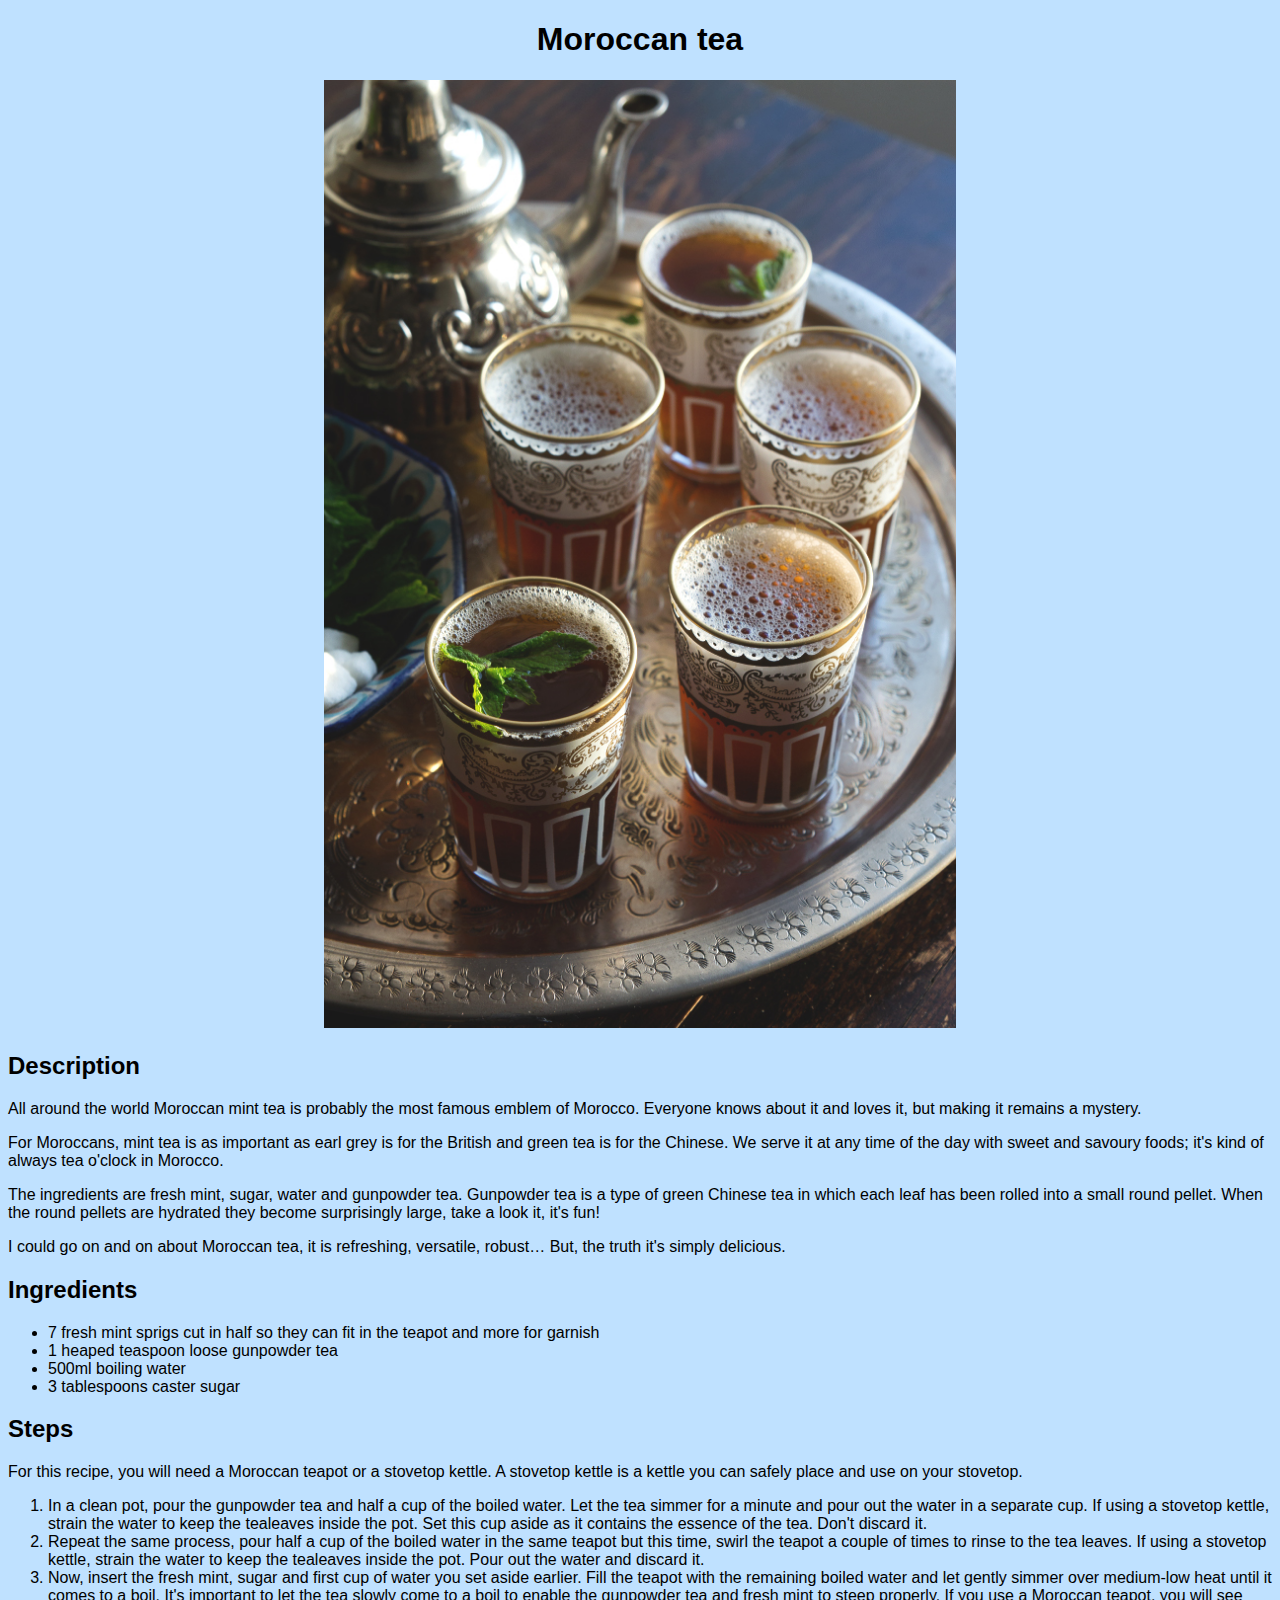
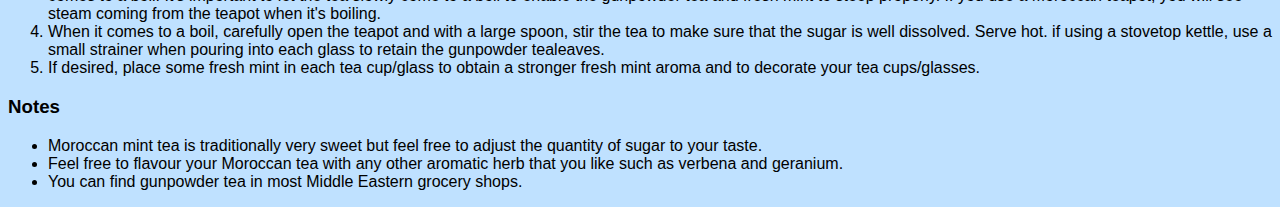
<file: recipes/moroccan_tea.html>
<!DOCTYPE html>
<html lang="en">
    <head>
        <meta charset="utf-8">
        <title>Moroccan Tea</title>
        <link rel="stylesheet" href="../style.css">
    </head>
    <body>
        <h1>Moroccan tea</h1>
        <img src="./../images/morrocan_tea.jpg" alt="Moroccan Tea">
        <h2>Description</h2>
        <p>All around the world Moroccan mint tea is probably the most famous emblem of Morocco. Everyone knows about it and loves it, but making it remains a mystery.</p>
        <p>For Moroccans, mint tea is as important as earl grey is for the British and green tea is for the Chinese. We serve it at any time of the day with sweet and savoury foods; it's kind of always tea o'clock in Morocco.</p>
        <p>The ingredients are fresh mint, sugar, water and gunpowder tea. Gunpowder tea is a type of green Chinese tea in which each leaf has been rolled into a small round pellet. When the round pellets are hydrated they become surprisingly large, take a look it, it's fun!</p>
        <p>I could go on and on about Moroccan tea, it is refreshing, versatile, robust… But, the truth it's simply delicious. </p>
        <h2>Ingredients</h2>
        <ul>
            <li>7 fresh mint sprigs cut in half so they can fit in the teapot and more for garnish </li>
            <li>1 heaped teaspoon loose gunpowder tea</li>
            <li>500ml boiling water </li>
            <li>3 tablespoons caster sugar</li>
        </ul>
        <h2>Steps</h2>
        <p>For this recipe, you will need a Moroccan teapot or a stovetop kettle. A stovetop kettle is a kettle you can safely place and use on your stovetop.</p>
        <ol>
            <li>In a clean pot, pour the gunpowder tea and half a cup of the boiled water. Let the tea simmer for a minute and pour out the water in a separate cup. If using a stovetop kettle, strain the water to keep the tealeaves inside the pot. Set this cup aside as it contains the essence of the tea. Don't discard it. </li>
            <li>Repeat the same process, pour half a cup of the boiled water in the same teapot but this time, swirl the teapot a couple of times to rinse to the tea leaves. If using a stovetop kettle, strain the water to keep the tealeaves inside the pot. Pour out the water and discard it.</li>
            <li>Now, insert the fresh mint, sugar and first cup of water you set aside earlier. Fill the teapot with the remaining boiled water and let gently simmer over medium-low heat until it comes to a boil. It's important to let the tea slowly come to a boil to enable the gunpowder tea and fresh mint to steep properly. If you use a Moroccan teapot, you will see steam coming from the teapot when it's boiling.</li>
            <li>When it comes to a boil, carefully open the teapot and with a large spoon, stir the tea to make sure that the sugar is well dissolved. Serve hot. if using a stovetop kettle, use a small strainer when pouring into each glass to retain the gunpowder tealeaves.</li>
            <li>If desired, place some fresh mint in each tea cup/glass to obtain a stronger fresh mint aroma and to decorate your tea cups/glasses. </li>
        </ol>
        <h3>Notes</h3>
        <ul>
            <li>Moroccan mint tea is traditionally very sweet but feel free to adjust the quantity of sugar to your taste.</li>
            <li>Feel free to flavour your Moroccan tea with any other aromatic herb that you like such as verbena and geranium.</li>
            <li>You can find gunpowder tea in most Middle Eastern grocery shops. </li>
        </ul>
    </body>
</html>
</file>
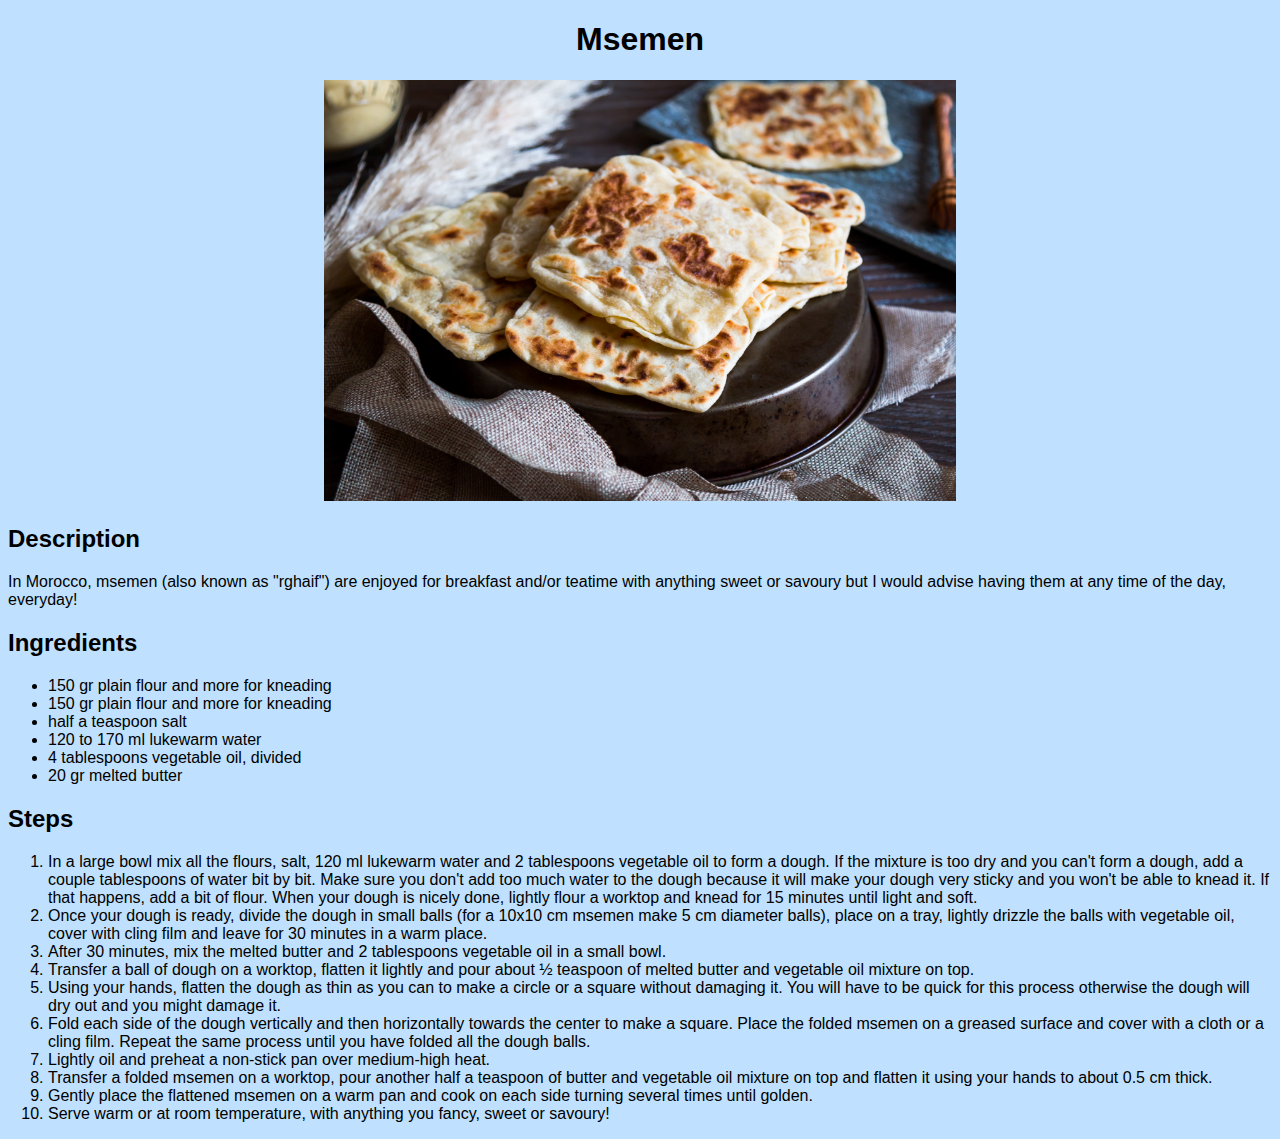
<file: recipes/msemen.html>
<!DOCTYPE html>
<html lang="en">
    <head>
        <meta charset="utf-8">
        <title>Msemen</title>
        <link rel="stylesheet" href="../style.css">
    </head>
    <body>
        <h1>Msemen</h1>
        <img src="../images/msemen.jpg" alt="Msemen">
        <h2>Description</h2>
        <p>In Morocco, msemen (also known as "rghaif") are enjoyed for breakfast and/or teatime with anything sweet or savoury but I would advise having them at any time of the day, everyday!</p>
        <h2>Ingredients</h2>
        <ul>
            <li>150 gr plain flour and more for kneading</li>
            <li>150 gr plain flour and more for kneading</li>
            <li>half a teaspoon salt</li>
            <li>120 to 170 ml lukewarm water</li>
            <li>4 tablespoons vegetable oil, divided</li>
            <li>20 gr melted butter</li>
        </ul>
        <h2>Steps</h2>
        <ol>
            <li>In a large bowl mix all the flours, salt, 120 ml lukewarm water and 2 tablespoons vegetable oil to form a dough. If the mixture is too dry and you can't form a dough, add a couple tablespoons of water bit by bit. Make sure you don't add too much water to the dough because it will make your dough very sticky and you won't be able to knead it. If that happens, add a bit of flour. When your dough is nicely done, lightly flour a worktop and knead for 15 minutes until light and soft.</li>
            <li>Once your dough is ready, divide the dough in small balls (for a 10x10 cm msemen make 5 cm diameter balls), place on a tray, lightly drizzle the balls with vegetable oil, cover with cling film and leave for 30 minutes in a warm place.</li>
            <li>After 30 minutes, mix the melted butter and 2 tablespoons vegetable oil in a small bowl.</li>
            <li>Transfer a ball of dough on a worktop, flatten it lightly and pour about ½ teaspoon of melted butter and vegetable oil mixture on top. </li>
            <li>Using your hands, flatten the dough as thin as you can to make a circle or a square without damaging it. You will have to be quick for this process otherwise the dough will dry out and you might damage it.</li>
            <li>Fold each side of the dough vertically and then horizontally towards the center to make a square. Place the folded msemen on a greased surface and cover with a cloth or a cling film. Repeat the same process until you have folded all the dough balls.</li>
            <li>Lightly oil and preheat a non-stick pan over medium-high heat.</li>
            <li>Transfer a folded msemen on a worktop, pour another half a teaspoon of butter and vegetable oil mixture on top and flatten it using your hands to about 0.5 cm thick.</li>
            <li>Gently place the flattened msemen on a warm pan and cook on each side turning several times until golden.</li>
            <li>Serve warm or at room temperature, with anything you fancy, sweet or savoury!</li>
        </ol>
    </body>
</html>
</file>
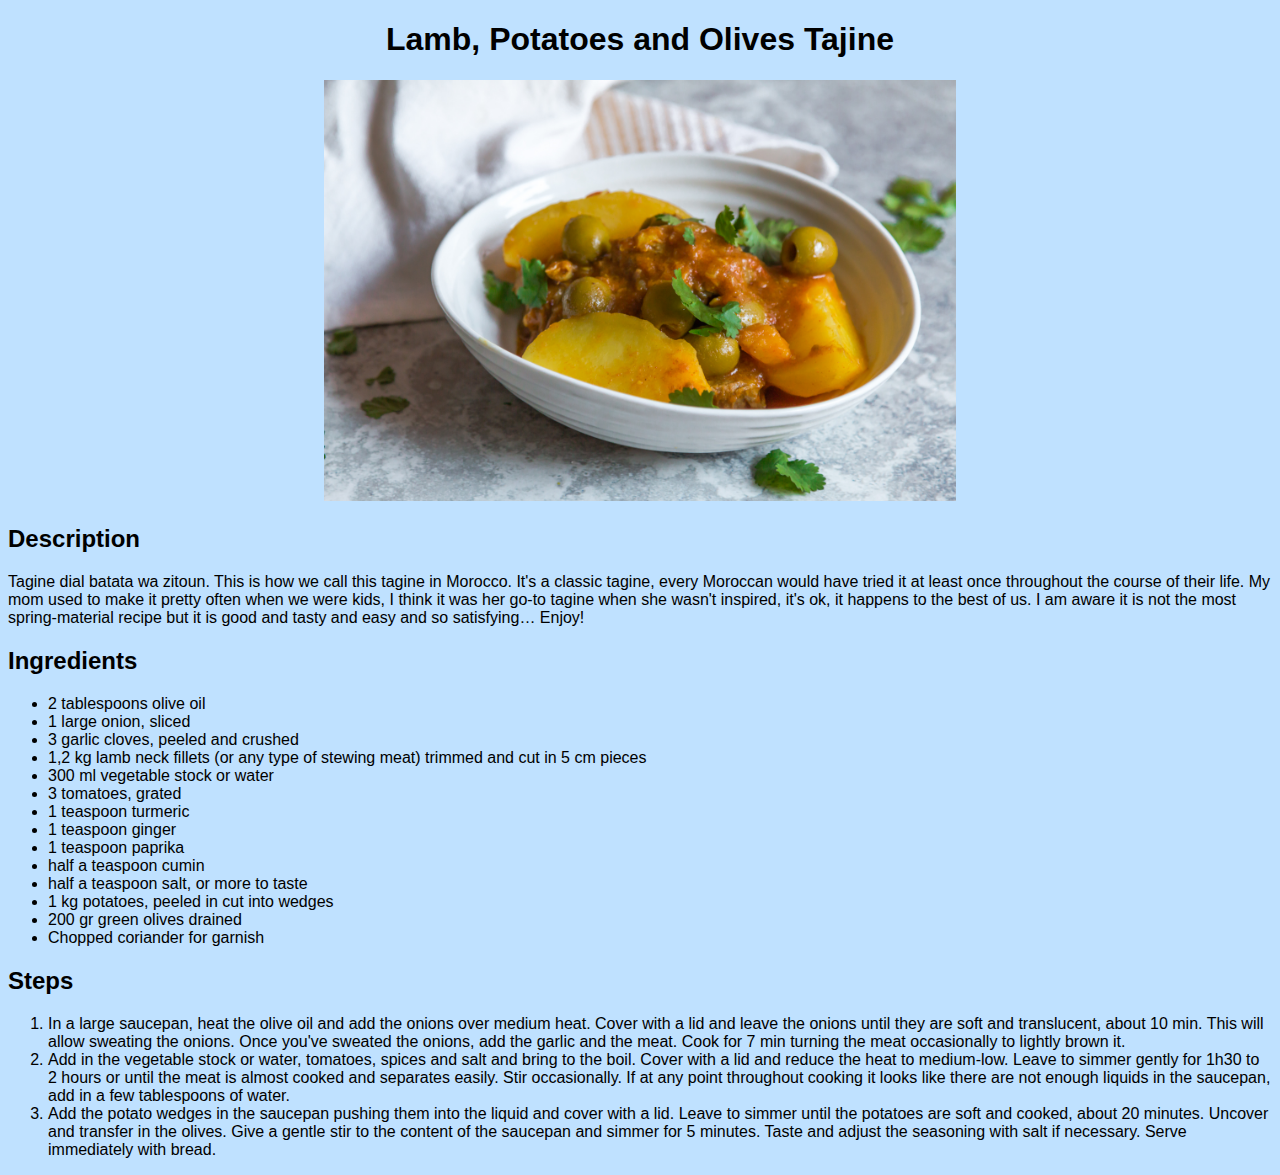
<file: recipes/tajine.html>
<!DOCTYPE html>
<html lang="en">
    <head>
        <meta charset="utf-8">
        <title>Lamb, Potatoes and Olives Tajine</title>
        <link rel="stylesheet" href="../style.css">
    </head>
    <body>
        <h1>Lamb, Potatoes and Olives Tajine</h1>
        <img src="./../images/tajine.jpg" alt="Lamb, Potatoes and Olives Tajine">
        <h2>Description</h2>
        <p>Tagine dial batata wa zitoun. This is how we call this tagine in Morocco. It's a classic tagine, every Moroccan would have tried it at least once throughout the course of their life. My mom used to make it pretty often when we were kids, I think it was her go-to tagine when she wasn't inspired, it's ok, it happens to the best of us. I am aware it is not the most spring-material recipe but it is good and tasty and easy and so satisfying… Enjoy!</p>
        <h2>Ingredients</h2>
        <ul>
            <li>2 tablespoons olive oil </li>
            <li>1 large onion, sliced</li>
            <li>3 garlic cloves, peeled and crushed</li>
            <li>1,2 kg lamb neck fillets (or any type of stewing meat) trimmed and cut in 5 cm pieces</li>
            <li>300 ml vegetable stock or water</li>
            <li>3 tomatoes, grated</li>
            <li>1 teaspoon turmeric</li>
            <li>1 teaspoon ginger</li>
            <li>1 teaspoon paprika</li>
            <li>half a teaspoon cumin</li>
            <li>half a teaspoon salt, or more to taste</li>
            <li>1 kg potatoes, peeled in cut into wedges</li>
            <li>200 gr green olives drained</li>
            <li>Chopped coriander for garnish</li>
        </ul>
        <h2>Steps</h2>
        <ol>
            <li>In a large saucepan, heat the olive oil and add the onions over medium heat. Cover with a lid and leave the onions until they are soft and translucent, about 10 min. This will allow sweating the onions. Once you've sweated the onions, add the garlic and the meat. Cook for 7 min turning the meat occasionally to lightly brown it.</li>
            <li>Add in the vegetable stock or water, tomatoes, spices and salt and bring to the boil. Cover with a lid and reduce the heat to medium-low. Leave to simmer gently for 1h30 to 2 hours or until the meat is almost cooked and separates easily. Stir occasionally. If at any point throughout cooking it looks like there are not enough liquids in the saucepan, add in a few tablespoons of water.</li>
            <li>Add the potato wedges in the saucepan pushing them into the liquid and cover with a lid. Leave to simmer until the potatoes are soft and cooked, about 20 minutes. Uncover and transfer in the olives. Give a gentle stir to the content of the saucepan and simmer for 5 minutes. Taste and adjust the seasoning with salt if necessary. Serve immediately with bread. </li>
        </ol>
    </body>
</html>
</file>
<file: style.css>
* {
    background-color: rgb(191, 225, 255);
    font-family: Arial, Helvetica, sans-serif;
}

h1 {
    text-align: center;
}

img {
    width: 50%;
    padding-left: 25%;
}
</file>
